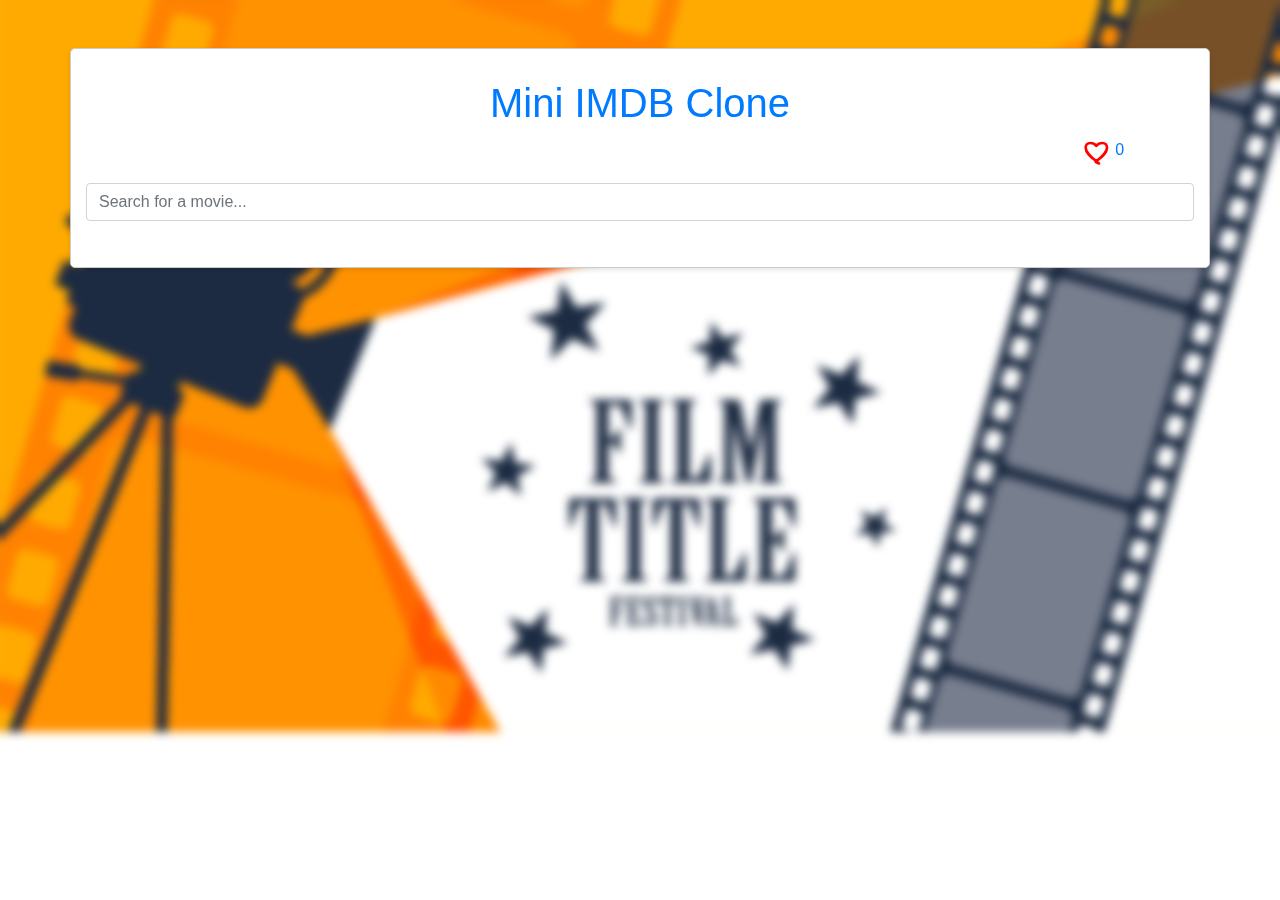
<file: index.html>
<!DOCTYPE html>
<html lang="en">
<head>
  <meta charset="UTF-8">
  <meta name="viewport" content="width=device-width, initial-scale=1.0">
  <title>Mini IMDB Clone - Home</title>
  <link rel="stylesheet" href="https://stackpath.bootstrapcdn.com/bootstrap/4.5.2/css/bootstrap.min.css">
  <link rel="stylesheet" href="./CSS/style.css">
  <link rel="stylesheet" href="https://stackpath.bootstrapcdn.com/bootstrap/4.5.2/css/bootstrap.min.css">
</head>
<body>
  <div class="container mt-5">
    <h1>Mini IMDB Clone</h1>
    <a href="favourites.html" class="fav_button">
      <svg xmlns="http://www.w3.org/2000/svg" viewBox="0 0 24 24" fill="none" stroke="currentColor" stroke-width="2" stroke-linecap="round" stroke-linejoin="round" class="heart-icon">
        <path d="M12 21.35l-1.45-1.32C5.4 16.13 2 13.25 2 9.5 2 7.42 3.42 6 5.5 6c1.74 0 3.41.81 4.5 2.09C11.09 6.81 12.76 6 14.5 6 16.58 6 18 7.42 18 9.5c0 3.75-3.4 6.63-8.55 10.54L12 21.35z"></path>
      </svg><span id="favoritesCount"></span>
    </a>
    <input type="text" id="searchInput" class="form-control mt-3" placeholder="Search for a movie...">
    <div id="searchResults" class="mt-3"></div>
  </div>

  <script src="./script.js"></script>
</body>
</html>
</file>
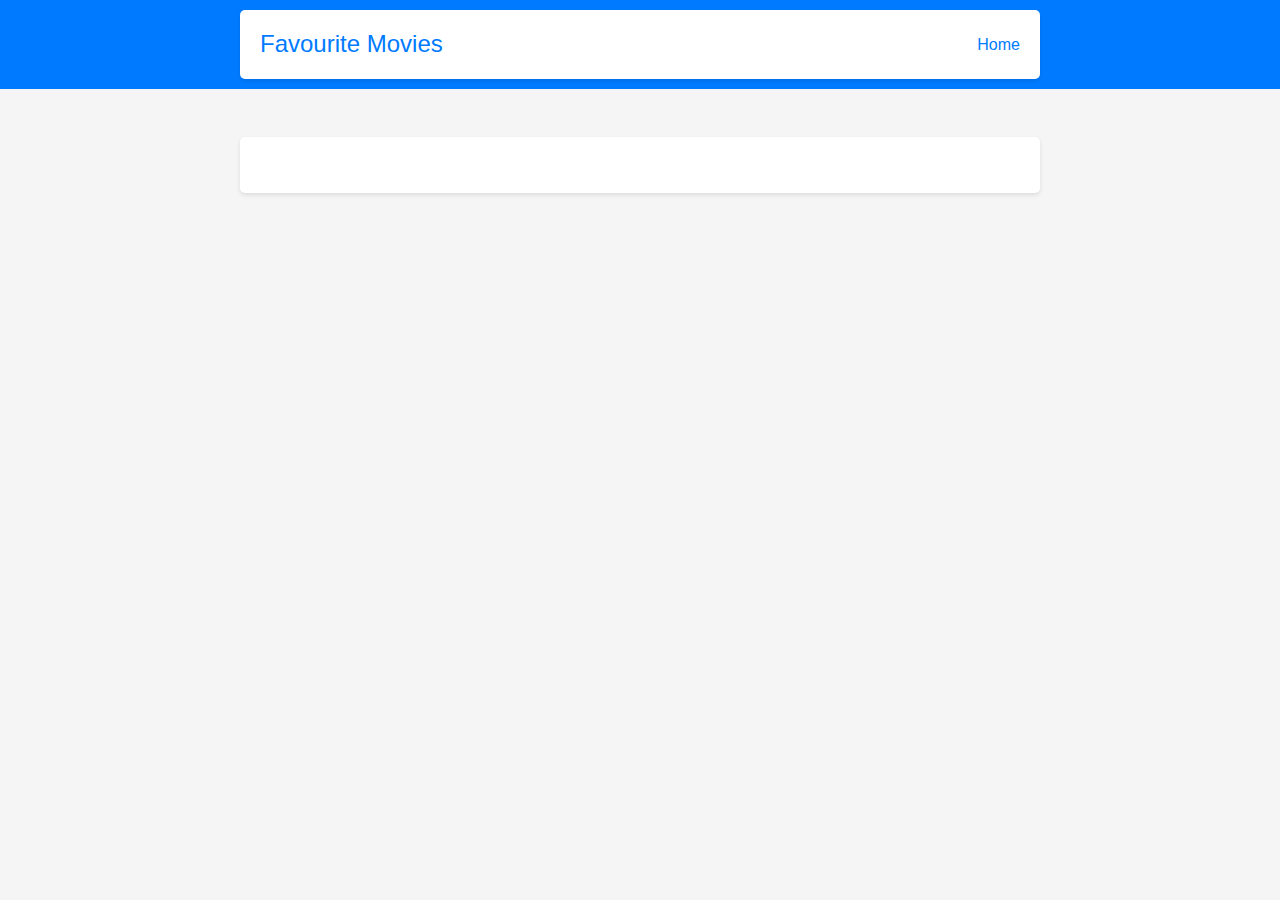
<file: favourites.html>
<!DOCTYPE html>
<html lang="en">
<head>
  <meta charset="UTF-8">
  <meta name="viewport" content="width=device-width, initial-scale=1.0">
  <title>My Favourite Movies</title>
  <link rel="stylesheet" href="https://stackpath.bootstrapcdn.com/bootstrap/4.5.2/css/bootstrap.min.css">
  <link rel="stylesheet" href="./CSS/favourites.css">
  <link rel="stylesheet" href="./CSS/movies.css">

</head>
<body>
  <header>
    <div class="container">
      <div class="header-content">
        <h1 class="header-title">Favourite Movies</h1>
        <a href="index.html" class="back-btn"><i class="fas fa-home"></i> Home</a>
      </div>
    </div>
  </header>
  <div class="container mt-5">
    <ul id="favouritesList" class="list-group mt-3"></ul>
  </div>

  <script src="script.js"></script>
</body>
</html>
</file>
<file: CSS/style.css>
body {
    background-color: #f8f9fa;
    background-image: url('../Assets/movie.jpg');
    background-size: cover;
  background-repeat: no-repeat;
  }
  body::before {
    content: "";
    position: absolute;
    top: 0;
    left: 0;
    width: 100%;
    height: 100%;
    background-color: rgba(0, 0, 0, -0.3); /* Adjust the alpha value to control the overlay opacity */
    backdrop-filter: blur(5px); /* Adjust the blur radius as desired */
    z-index: -1
  }
  .container {
    max-width: 600px;
    margin: 0 auto;
    padding: 30px;
    border: 1px solid #ccc;
    border-radius: 5px;
    background-color: #fff;
    box-shadow: 0 2px 5px rgba(0, 0, 0, 0.1);
  }

  h1 {
    text-align: center;
    color: #007bff;
    margin-bottom: 30px;
  }

  #searchInput {
    font-size: 16px;
  }

  .card {
    border: 1px solid #ccc;
    border-radius: 5px;
    padding: 15px;
    margin-bottom: 20px;
    box-shadow: 0 2px 5px rgba(0, 0, 0, 0.1);
    transition: transform 0.2s ease;
  }

  .card:hover {
    box-shadow: 0 4px 8px rgba(0, 0, 0, 0.2);
    transform: translateY(-2px);
    cursor: pointer;
  }

  .card img {
    max-width: 100%;
    border-radius: 5px;
  }

  .card-body {
    text-align: center;
  }

  .card-title {
    font-size: 20px;
    color: #333;
    margin-bottom: 10px;
  }

  .card-text {
    font-size: 16px;
    color: #777;
  }

  .btn-primary {
    background-color: #007bff;
    border: none;
    transition: background-color 0.2s ease;
  }

  .btn-primary:hover {
    background-color: #0056b3;
  }

  #searchResults {
    display: grid;
    grid-template-columns: repeat(auto-fit, minmax(250px, 1fr));
    gap: 20px;
  }

  .heart-icon-button {
    border: none;
    background: transparent;
    cursor: pointer;
    padding: 8px;
    margin-left: 550px;
  }
  /* Style the heart icon */
.heart-icon {
    width: 32px;
    height: 32px;
    color: red; /* You can change the color of the heart icon */
    transition: color 0.3s ease;
  }
  .heart-icon-button:hover .heart-icon {
    color: #ff5a5f; /* Change the color on hover */
  }
  
  .fav_button{
    margin-left: 90%;
  }
</file>
<file: CSS/favourites.css>
/* favourites.css */

body {
  font-family: Arial, sans-serif;
  line-height: 1.6;
  margin: 0;
  padding: 0;
  background-color: #f5f5f5;
}

.container {
  max-width: 800px;
  margin: 0 auto;
  padding: 20px;
  background-color: #fff;
  box-shadow: 0 2px 4px rgba(0, 0, 0, 0.1);
  border-radius: 5px;
}

header {
  background-color: #007bff;
  color: #fff;
  padding: 10px 0;
}

.header-content {
  display: flex;
  align-items: center;
  justify-content: space-between;
  max-width: 800px;
  margin: 0 auto;
}

.header-title {
  font-size: 24px;
  margin: 0;
}

.favourites-list {
  list-style: none;
  padding: 0;
  margin: 0;
}

.favourites-item {
  display: flex;
  align-items: flex-start; /* Align details on the left side */
  padding: 10px;
  border-bottom: 1px solid #ddd;
}

.favourites-item:last-child {
  border-bottom: none;
}

.favourites-item img {
  max-width: 150px;
  border-radius: 5px;
  box-shadow: 0 2px 5px rgba(0, 0, 0, 0.1);
  margin-left: 20px; /* Add some spacing between details and poster */
}

.movie-title {
  color: #007bff;
  margin-top: 0; /* Remove default margin from h2 */
}

.info-item {
  font-size: 16px;
  margin-bottom: 5px;
}

.info-item span {
  font-weight: bold;
}

.back-btn {
  color: #fff;
  text-decoration: none;
  font-size: 16px;
  display: flex;
  align-items: center;
}

.back-btn i {
  margin-right: 5px;
}

.list-group-item{
    display: flex;
    flex-direction: column;
}

.movposter{
    display: flex;
}

.fav{
    display: flex;
}
</file>
<file: CSS/movies.css>
/* movies.css */

body {
    font-family: Arial, sans-serif;
    line-height: 1.6;
    margin: 0;
    padding: 0;
    background-color: #f5f5f5;
  }
  
  .container {
    max-width: 800px;
    margin: 0 auto;
    padding: 20px;
    background-color: #fff;
    box-shadow: 0 2px 4px rgba(0, 0, 0, 0.1);
    border-radius: 5px;
  }
  
  header {
    background-color: #007bff;
    color: #fff;
    padding: 10px 0;
  }
  
  .header-content {
    display: flex;
    align-items: center;
    justify-content: space-between;
    max-width: 800px;
    margin: 0 auto;
  }
  
  .header-title {
    font-size: 24px;
    margin: 0;
    color: #007bff;
  }
  
  .movie-details {
    display: flex;
    margin-bottom: 20px;
  }
  
  .movie-poster {
    max-width: 300px;
    border-radius: 5px;
    box-shadow: 0 2px 5px rgba(0, 0, 0, 0.1);
    margin-right: 20px;
  }
  
  .details {
    flex: 1;
  }
  
  .movie-title {
    color: #007bff;
    margin-top: 0; /* Remove default margin from h1 */
  }
  
  .info-item {
    font-size: 16px;
    margin-bottom: 10px;
  }
  
  .info-item span {
    font-weight: bold;
  }
  
  .back-btn {
    color: #fff;
    text-decoration: none;
    font-size: 16px;
    display: flex;
    align-items: center;
  }
  
  .back-btn i {
    margin-right: 5px;
  }
  
  /* Updated styles for better visibility */
  header {
    background-color: #007bff;
    color: #fff;
    padding: 10px 0;
  }
  
  .header-content {
    display: flex;
    align-items: center;
    justify-content: space-between;
    max-width: 800px;
    margin: 0 auto;
  }
  
  .header-title {
    font-size: 24px;
    margin: 0;
  }
  
  .movie-details {
    display: flex;
    margin-bottom: 20px;
  }
  
  .movie-poster {
    max-width: 300px;
    border-radius: 5px;
    box-shadow: 0 2px 5px rgba(0, 0, 0, 0.1);
    margin-right: 20px;
  }
  
  .details {
    flex: 1;
  }
  
  .movie-title {
    color: #007bff;
    margin-top: 0; /* Remove default margin from h1 */
  }
  
  .info-item {
    font-size: 16px;
    margin-bottom: 10px;
  }
  
  .info-item span {
    font-weight: bold;
  }
  
  .back-btn {
    color: #007bff;
    text-decoration: none;
    font-size: 16px;
    display: flex;
    align-items: center;
  }
  
  .back-btn i {
    margin-right: 5px;
  }
</file>
